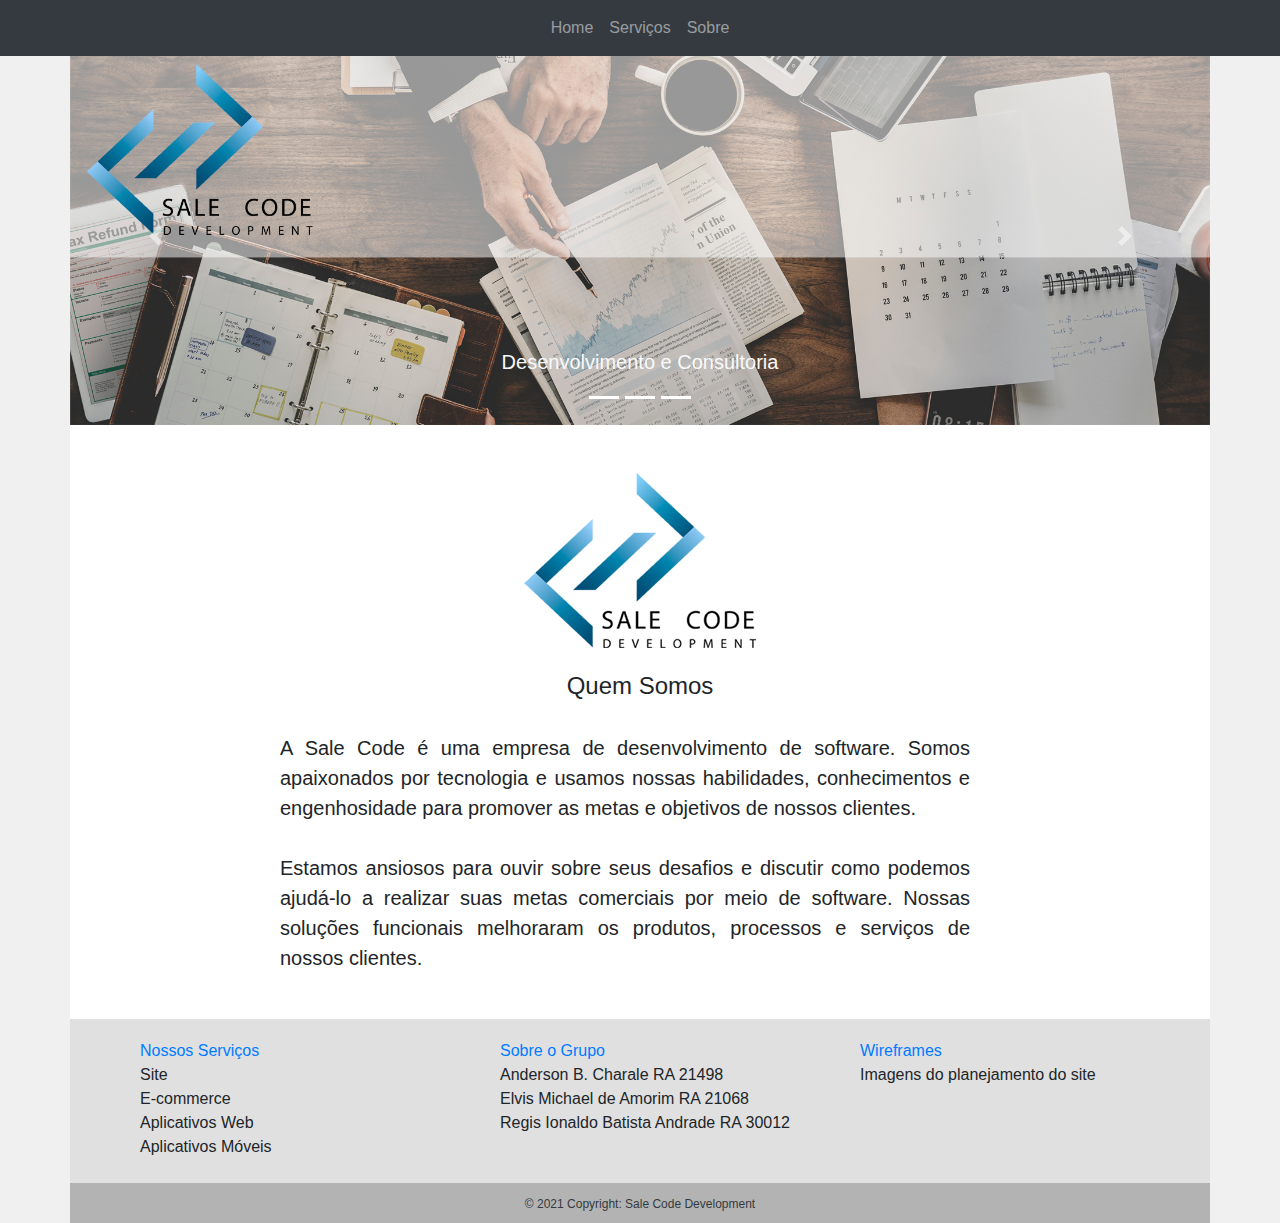
<file: index.html>
<!DOCTYPE html>
<html lang="pt-BR">
<head>
    <meta charset="UTF-8">
    <meta http-equiv="X-UA-Compatible" content="IE=edge">
    <meta name="viewport" content="width=device-width, initial-scale=1.0">

    <link rel="stylesheet" href="css/bootstrap.css">
    <link rel="stylesheet" href="css/estilo.css">
    <script type="text/javascript" src="js/jquery.js"></script>
    
    <title>Sale Code</title>
</head>
<body>
    <div class="container" id="folha">
        
        <div class="row">
            <header>
                <nav class="navbar navbar-expand-sm navbar-dark bg-dark fixed-top">
                    <button class="navbar-toggler" type="button" data-toggle="collapse" data-target="#navbarSaleCode">
                        <span class="navbar-toggler-icon"></span>
                    </button>
                    <div class="collapse navbar-collapse justify-content-center" id="navbarSaleCode">
                        <ul class="navbar-nav">
                            <li class="nav-item ">
                                <a class="nav-link" href="index.html">Home</a>
                            </li>
                            <li class="nav-item">
                                <a class="nav-link" href="servicos.html">Serviços</a>
                            </li>
                            <li class="nav-item">
                                <a class="nav-link" href="sobre.html">Sobre</a>
                            </li>
                        </ul>
                    </div>
                </nav>
            </header>

        </div>    
        
        <div class="row mt-5">
            <div id="carousel" class="carousel slide" data-ride="carousel">
                
                <ol class="carousel-indicators">
                    <li class="active" data-target="#carousel" data-slide-to="0"></li>
                    <li class="active" data-target="#carousel" data-slide-to="1"></li>
                    <li class="active" data-target="#carousel" data-slide-to="2"></li>
                </ol>
                
                <div class="carousel-inner">
                    <div class="carousel-item active">
                        <img class="img-fluid d-block" src="img/carousel-1.jpg" alt="Imagem Carousel 1">
                        <div class="carousel-caption d-none d-sm-block text-light">
                            <label class="lead">Desenvolvimento e Consultoria</label>
                        </div>
                    </div>
                    <div class="carousel-item">
                        <img class="img-fluid d-block" src="img/carousel-2.jpg" alt="Imagem Carousel 2">
                        <div class="carousel-caption d-none d-sm-block text-light">
                            <label class="lead">Software Personalizados</label>
                        </div>
                    </div>
                    <div class="carousel-item">
                        <img class="img-fluid d-block" src="img/carousel-3.jpg" alt="Imagem Carousel 3">
                        <div class="carousel-caption d-none d-sm-block text-light">
                            <label class="lead">Sobre o Desenvolvimento</label>
                        </div>
                    </div>
                </div>
                
                <a class="carousel-control-prev" href="#carousel" role="button" data-slide="prev">
                    <span class="carousel-control-prev-icon"></span>
                <span class="sr-only">Anterior</span>
            </a>

            <a class="carousel-control-next" href="#carousel" role="button" data-slide="next">
                <span class="carousel-control-next-icon"></span>
                <span class="sr-only">Próximo</span>
            </a>

            </div>            
        </div>    
        
        <div class="row">
            <div id="logotipo">
                <img class="mt-5" height="auto" src="img/logo2.png" alt="Logotipo Sale Code">
            </div>
        </div>
        
        <div class="row">
            <div class="col-12 text-center my-4">
                <h4>Quem Somos</h4>
            </div>
        </div>
        
        <div class="row col-12">
            
            <span class="col-2"></span>
            
            <p class="lead col-8 text-justify">
                A Sale Code é uma empresa de desenvolvimento de software. 
                Somos apaixonados por tecnologia e usamos nossas habilidades, 
                conhecimentos e engenhosidade para promover as metas e objetivos de nossos clientes.<br><br>
                Estamos ansiosos para ouvir sobre seus desafios e discutir como podemos ajudá-lo a 
                realizar suas metas comerciais por meio de software. Nossas soluções funcionais melhoraram 
                os produtos, processos e serviços de nossos clientes. <br><br>
            </p>

            <span class="col-2"></span>
        </div>            
        
        <div class="row">
            <footer class="text-left" id="footerRelativo" style="background-color: #e0e0e0;">
                <div class="container pt-1">
                    <section class="mb-2">
                        <div class="row col-12 mt-3" id="linha_footer">
                            <div class="col-4 text-center">
                                <ul>
                                    <li><a href="servicos.html">Nossos Serviços</a></li>
                                    <li>Site</li>
                                    <li>E-commerce</li>
                                    <li>Aplicativos Web</li>
                                    <li>Aplicativos Móveis</li>
                                </ul>
                            </div>
                            <div class="col-4 text-center">
                                <ul>
                                    <li><a href="sobre.html">Sobre o Grupo</a></li>
                                    <li>Anderson B. Charale RA 21498</li>
                                    <li>Elvis Michael de Amorim RA 21068</li>
                                    <li>Regis Ionaldo Batista Andrade RA 30012</li>
                                </ul>
                            </div>
                            <div class="col-4 text-center">
                                <ul>
                                    <li><a href="imagens.html">Wireframes</a></li>
                                    <li>Imagens do planejamento do site</li>
                                </ul>
                            </div>
                        </div>
                    </section>
                </div>
    
                <div class="text-center text-dark p-2" style="background-color: rgba(0, 0, 0, 0.2);">
                    <span class="texto-footer">
                        © 2021 Copyright:              
                    </span> 
                    <a class="text-dark" id="linkRodape" href="https://charalli.github.io/salecode/">Sale Code Development</a>
                </div>
            </footer>
        </div>
        
    </div>
</body>
</html>

<script type="text/javascript" src="js/bootstrap.js"></script>
</file>
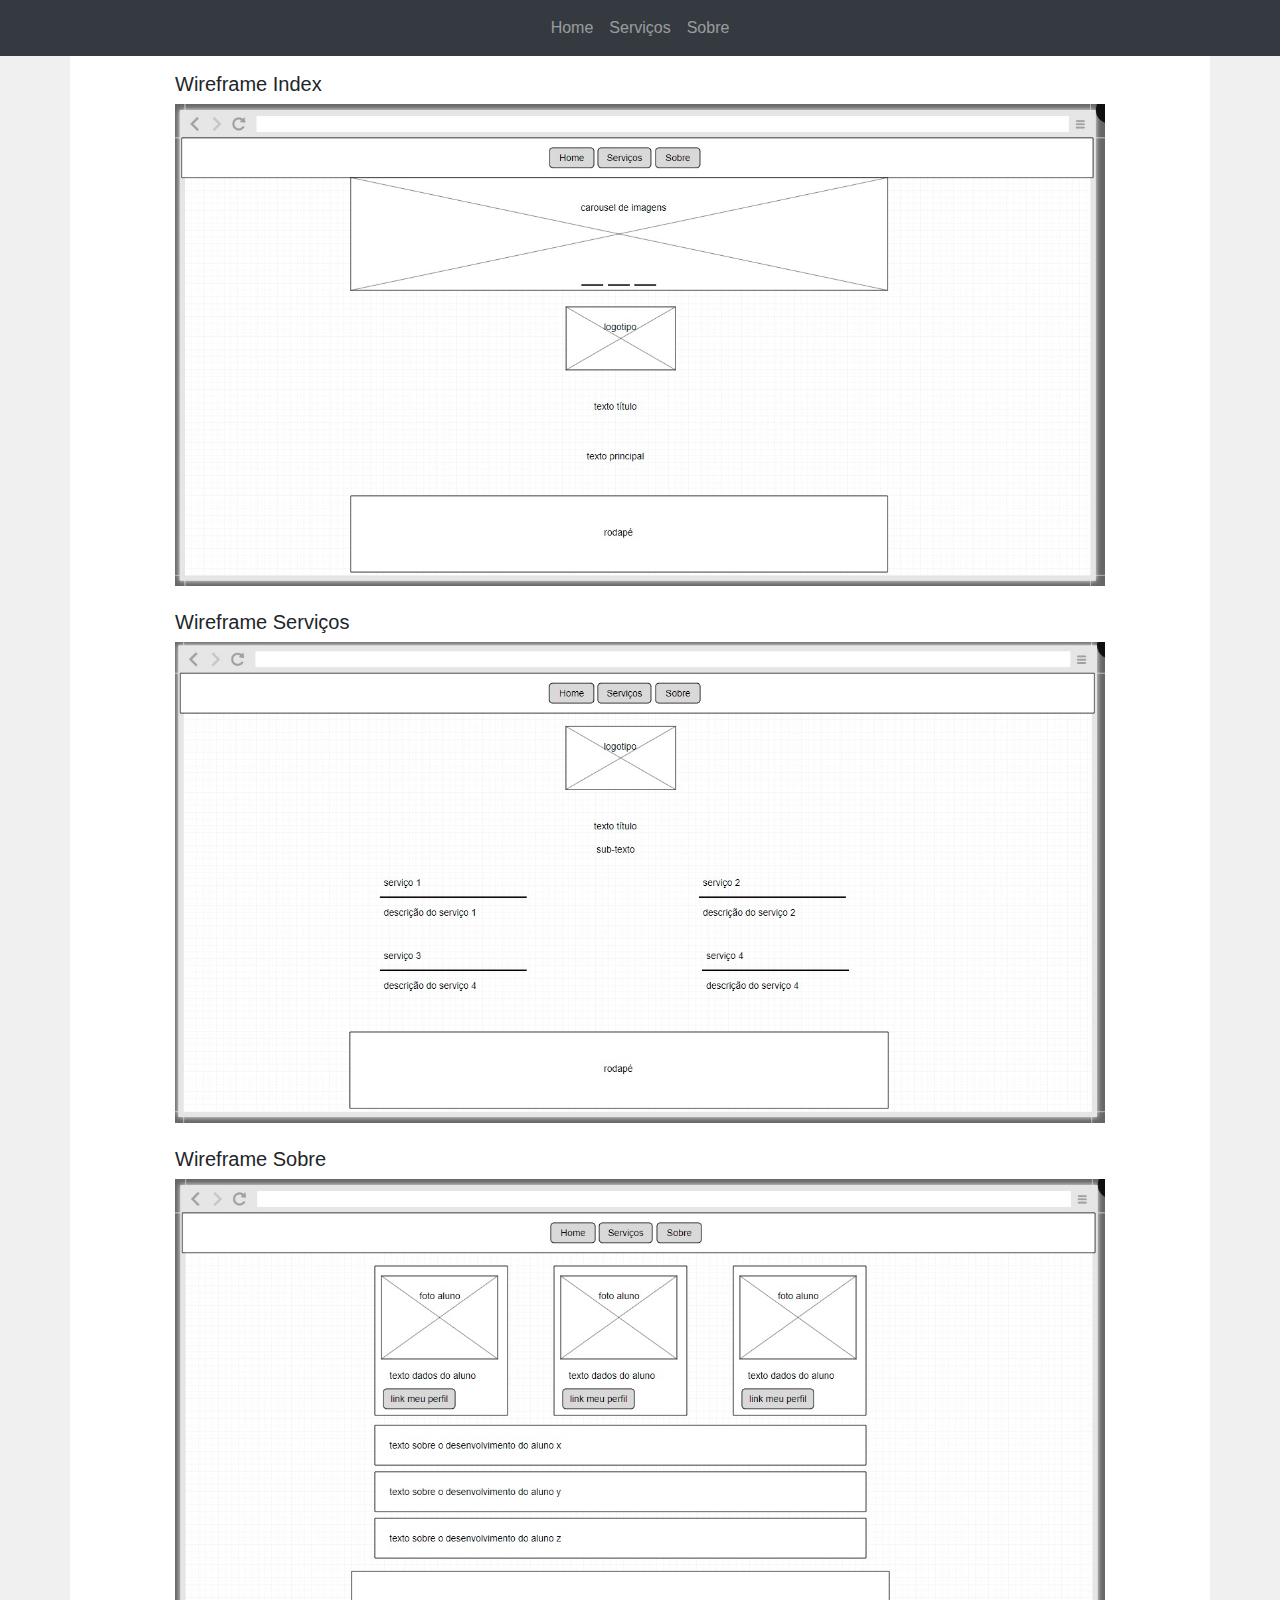
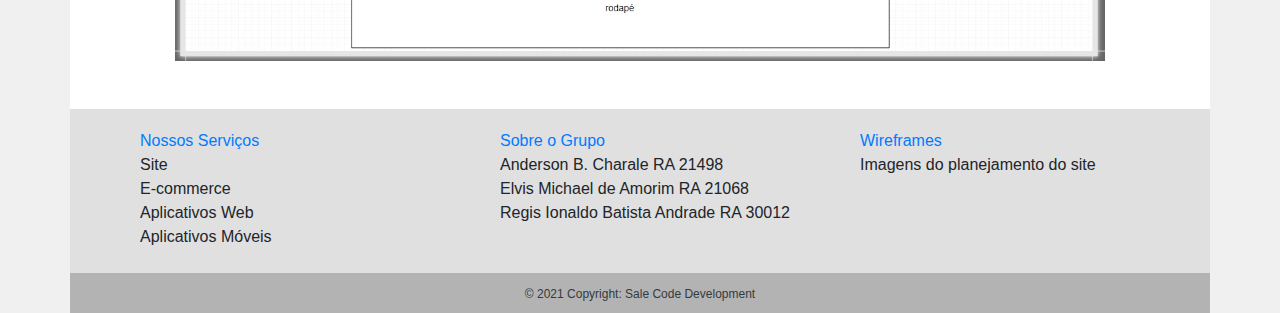
<file: imagens.html>
<!DOCTYPE html>
<html lang="pt-BR">
<head>
    <meta charset="UTF-8">
    <meta http-equiv="X-UA-Compatible" content="IE=edge">
    <meta name="viewport" content="width=device-width, initial-scale=1.0">

    <link rel="stylesheet" href="css/bootstrap.css">
    <link rel="stylesheet" href="css/estilo.css">
    <script type="text/javascript" src="js/jquery.js"></script>

    <title>Serviços</title>
</head>
<body>
    
    <div class="container" id="folha">
        <div class="row">
            <header>
                <nav class="navbar navbar-expand-sm navbar-dark bg-dark fixed-top">
                    <button class="navbar-toggler" type="button" data-toggle="collapse" data-target="#navbarSaleCode">
                        <span class="navbar-toggler-icon"></span>
                    </button>
                    <div class="collapse navbar-collapse justify-content-center" id="navbarSaleCode">
                        <ul class="navbar-nav">
                            <li class="nav-item ">
                                <a class="nav-link" href="index.html">Home</a>
                            </li>
                            <li class="nav-item">
                                <a class="nav-link" href="servicos.html">Serviços</a>
                            </li>
                            <li class="nav-item">
                                <a class="nav-link" href="sobre.html">Sobre</a>
                            </li>
                        </ul>
                    </div>
                </nav>
            </header>
        </div>
        
        <div class="row mt-4">
            <div class="container mt-5" id="folha">
                <div class="row">
                    <div id="logotipo">
                        <h5>Wireframe Index</h5>
                        <img class="mt-0 wireframe" src="img/Index.jpg" alt="Wireframe Index">
                    </div>
                </div>
                <div class="row mt-4">
                    <div id="logotipo">
                        <h5>Wireframe Serviços</h5>
                        <img class="mt-0 wireframe" src="img/Serviços.jpg" alt="Wireframe Index">
                    </div>
                </div>
                <div class="row mt-4">
                    <div id="logotipo">
                        <h5>Wireframe Sobre</h5>
                        <img class="mt-0 wireframe" src="img/Sobre.jpg" alt="Wireframe Index">
                    </div>
                </div>
            </div>            
        </div>

        <div class="row mt-5">
            <footer class="text-left" id="footerRelativo" style="background-color: #e0e0e0;">
                <div class="container pt-1">
                    <section class="mb-2">
                        <div class="row col-12 mt-3" id="linha_footer">
                            <div class="col-4 text-center">
                                <ul>
                                    <li><a href="servicos.html">Nossos Serviços</a></li>
                                    <li>Site</li>
                                    <li>E-commerce</li>
                                    <li>Aplicativos Web</li>
                                    <li>Aplicativos Móveis</li>
                                </ul>
                            </div>
                            <div class="col-4 text-center">
                                <ul>
                                    <li><a href="sobre.html">Sobre o Grupo</a></li>
                                    <li>Anderson B. Charale RA 21498</li>
                                    <li>Elvis Michael de Amorim RA 21068</li>
                                    <li>Regis Ionaldo Batista Andrade RA 30012</li>
                                </ul>
                            </div>
                            <div class="col-4 text-center">
                                <ul>
                                    <li><a href="imagens.html">Wireframes</a></li>
                                    <li>Imagens do planejamento do site</li>
                                </ul>
                            </div>
                        </div>
                    </section>
                </div>
    
                <div class="text-center text-dark p-2" style="background-color: rgba(0, 0, 0, 0.2);">
                    <span class="texto-footer">
                        © 2021 Copyright:              
                    </span> 
                    <a class="text-dark" id="linkRodape" href="https://charalli.github.io/salecode/">Sale Code Development</a>
                </div>
            </footer>
        </div>
    </div>

</body>
</html>

<script type="text/javascript" src="js/bootstrap.js"></script>
</file>
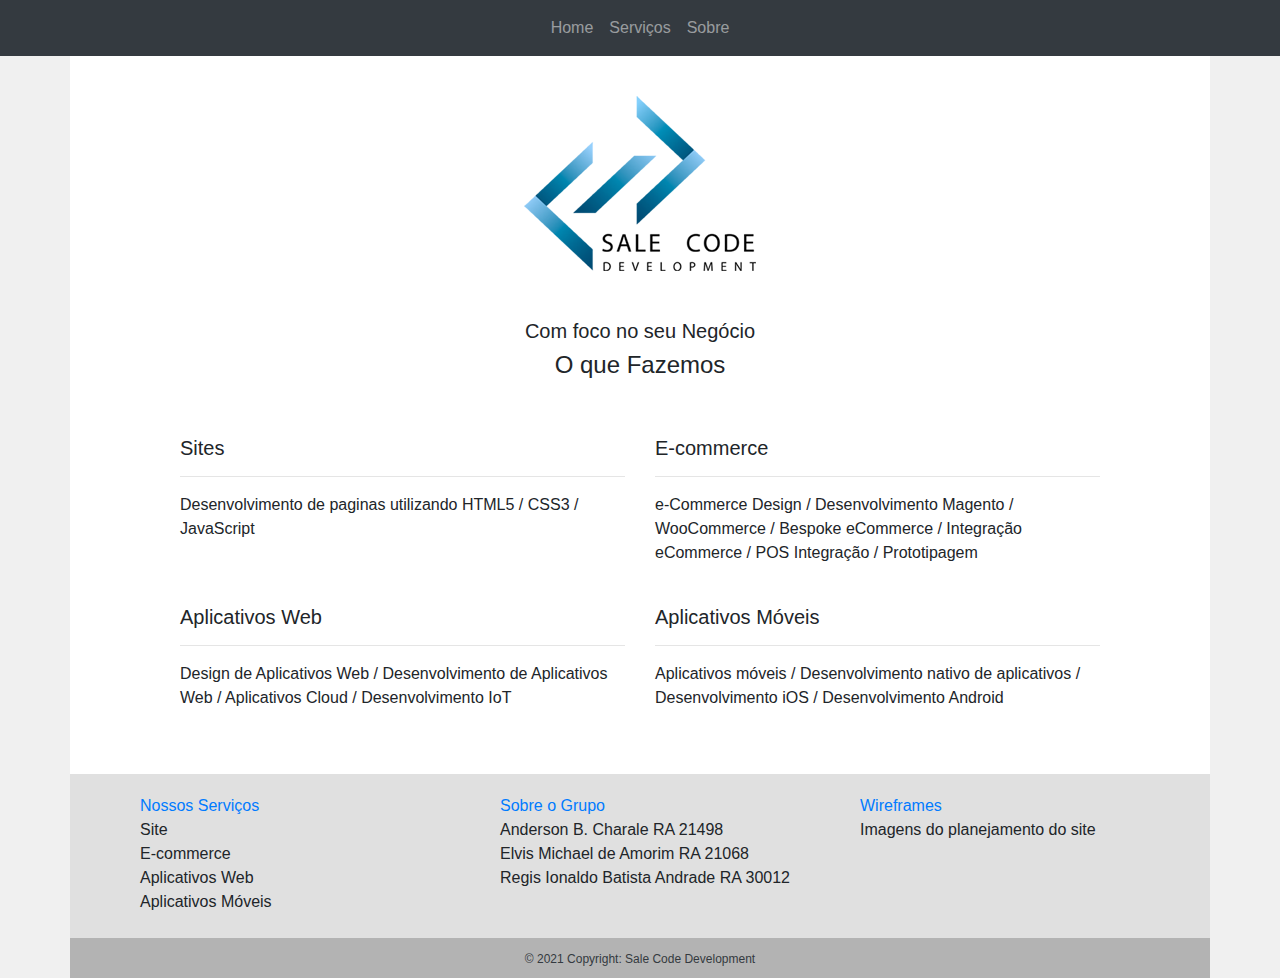
<file: servicos.html>
<!DOCTYPE html>
<html lang="pt-BR">
<head>
    <meta charset="UTF-8">
    <meta http-equiv="X-UA-Compatible" content="IE=edge">
    <meta name="viewport" content="width=device-width, initial-scale=1.0">

    <link rel="stylesheet" href="css/bootstrap.css">
    <link rel="stylesheet" href="css/estilo.css">
    <script type="text/javascript" src="js/jquery.js"></script>

    <title>Serviços</title>
</head>
<body>
    
    <div class="container" id="folha">
        <div class="row">
            <header>
                <nav class="navbar navbar-expand-sm navbar-dark bg-dark fixed-top">
                    <button class="navbar-toggler" type="button" data-toggle="collapse" data-target="#navbarSaleCode">
                        <span class="navbar-toggler-icon"></span>
                    </button>
                    <div class="collapse navbar-collapse justify-content-center" id="navbarSaleCode">
                        <ul class="navbar-nav">
                            <li class="nav-item ">
                                <a class="nav-link" href="index.html">Home</a>
                            </li>
                            <li class="nav-item">
                                <a class="nav-link" href="servicos.html">Serviços</a>
                            </li>
                            <li class="nav-item">
                                <a class="nav-link" href="sobre.html">Sobre</a>
                            </li>
                        </ul>
                    </div>
                </nav>
            </header>
        </div>
        
        <div class="row mt-4">
            <br>
            <br>
            <div class="container mt-4" id="folha">
                <div class="row">
                    <div id="logotipo">
                        <img class="mt-5" height="auto" src="img/logo2.png" alt="Logotipo Sale Code">
                    </div>
                </div>
                <div class="row">
                    <div class="col-12 text-center my-5">
                        <h1 class="lead">Com foco no seu Negócio</h1>
                        <h4>O que Fazemos</h4>
                    </div>
                </div>
                <div class="row">
                    <div class="col-1">

                    </div>
                    <div class="col-5">
                        <h5>Sites</h5>
                        <hr>
                        <p>
                            Desenvolvimento de paginas utilizando HTML5 / CSS3 / JavaScript
                        </p>
                    </div>
                    <div class="col-5">
                        <h5>E-commerce</h5>
                        <hr>
                        <p>
                            e-Commerce Design / Desenvolvimento Magento / WooCommerce / Bespoke eCommerce / Integração eCommerce / POS Integração / Prototipagem
                        </p>
                    </div>
                    <div class="col-1">

                    </div>
                </div>
                <div class="row mt-4">
                    <div class="col-1">

                    </div>
                    <div class="col-5">
                        <h5>Aplicativos Web</h5>
                        <hr>
                        <p>
                            Design de Aplicativos Web / Desenvolvimento de Aplicativos Web / Aplicativos Cloud / Desenvolvimento IoT
                        </p>
                    </div>
                    <div class="col-5">
                        <h5>Aplicativos Móveis</h5>
                        <hr>
                        <p>
                            Aplicativos móveis / Desenvolvimento nativo de aplicativos / Desenvolvimento iOS / Desenvolvimento Android
                        </p>
                    </div>
                    <div class="col-1">

                    </div>
                </div>             
            </div>            
        </div>

        <div class="row mt-5">
            <footer class="text-left" id="footerRelativo" style="background-color: #e0e0e0;">
                <div class="container pt-1">
                    <section class="mb-2">
                        <div class="row col-12 mt-3" id="linha_footer">
                            <div class="col-4 text-center">
                                <ul>
                                    <li><a href="servicos.html">Nossos Serviços</a></li>
                                    <li>Site</li>
                                    <li>E-commerce</li>
                                    <li>Aplicativos Web</li>
                                    <li>Aplicativos Móveis</li>
                                </ul>
                            </div>
                            <div class="col-4 text-center">
                                <ul>
                                    <li><a href="sobre.html">Sobre o Grupo</a></li>
                                    <li>Anderson B. Charale RA 21498</li>
                                    <li>Elvis Michael de Amorim RA 21068</li>
                                    <li>Regis Ionaldo Batista Andrade RA 30012</li>
                                </ul>
                            </div>
                            <div class="col-4 text-center">
                                <ul>
                                    <li><a href="imagens.html">Wireframes</a></li>
                                    <li>Imagens do planejamento do site</li>
                                </ul>
                            </div>
                        </div>
                    </section>
                </div>
    
                <div class="text-center text-dark p-2" style="background-color: rgba(0, 0, 0, 0.2);">
                    <span class="texto-footer">
                        © 2021 Copyright:              
                    </span> 
                    <a class="text-dark" id="linkRodape" href="https://charalli.github.io/salecode/">Sale Code Development</a>
                </div>
            </footer>
        </div>
    </div>

</body>
</html>

<script type="text/javascript" src="js/bootstrap.js"></script>
</file>
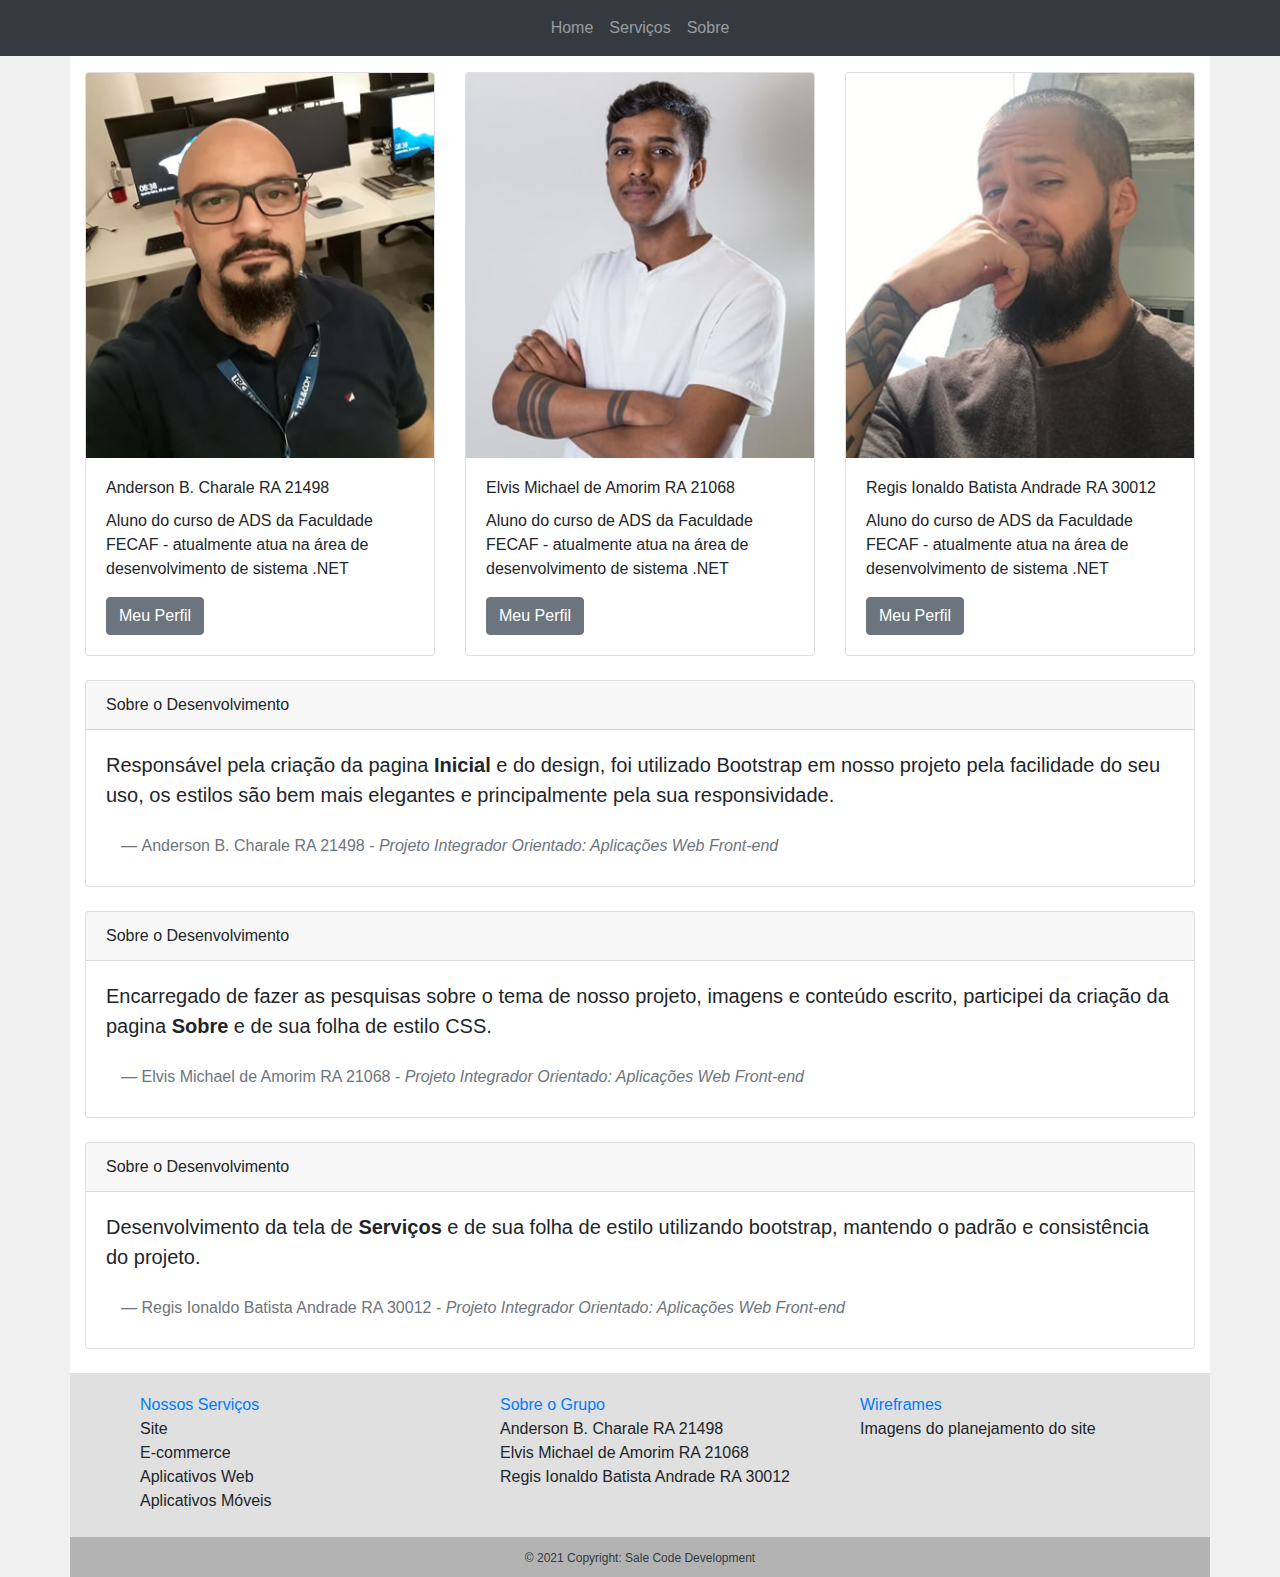
<file: sobre.html>
<!DOCTYPE html>
<html lang="pt-BR">
<head>
    <meta charset="UTF-8">
    <meta http-equiv="X-UA-Compatible" content="IE=edge">
    <meta name="viewport" content="width=device-width, initial-scale=1.0">

    <link rel="stylesheet" href="css/bootstrap.css">
    <link rel="stylesheet" href="css/estilo.css">
    <script type="text/javascript" src="js/jquery.js"></script>

    <title>Sobre</title>
</head>
<body>
    <div class="container" id="folha">
        <div class="row">
            <header>
                <nav class="navbar navbar-expand-sm navbar-dark bg-dark fixed-top">
                    <button class="navbar-toggler" type="button" data-toggle="collapse" data-target="#navbarSaleCode">
                        <span class="navbar-toggler-icon"></span>
                    </button>
                    <div class="collapse navbar-collapse justify-content-center" id="navbarSaleCode">
                        <ul class="navbar-nav">
                            <li class="nav-item ">
                                <a class="nav-link" href="index.html">Home</a>
                            </li>
                            <li class="nav-item">
                                <a class="nav-link" href="servicos.html">Serviços</a>
                            </li>
                            <li class="nav-item">
                                <a class="nav-link" href="sobre.html">Sobre</a>
                            </li>
                        </ul>
                    </div>
                </nav>
            </header>
        </div>
        
        <div class="row mt-4">
            <br>
            <br>
            <div class="container mt-5" id="folha">
                <div class="card-deck">
                    <div class="card">
                        <img class="card-img-top" src="img/Anderson.jpg" alt="Card image cap">
                        <div class="card-body">
                            <h6 class="card-title">Anderson B. Charale RA 21498</h6>
                            <p class="card-text">Aluno do curso de ADS da Faculdade FECAF - atualmente atua na área de desenvolvimento de sistema .NET </p>
                            <p class="card-text">
                                <a class="btn btn-secondary" href="https://charalli.github.io/meuperfil/" target="_blank">Meu Perfil</a>
                            </p>
                        </div>
                    </div>
                    <div class="card">
                        <img class="card-img-top" src="img/Elvis.jpg" alt="Card image cap">
                        <div class="card-body">
                            <h6 class="card-title">Elvis Michael de Amorim RA 21068</h6>
                            <p class="card-text">Aluno do curso de ADS da Faculdade FECAF - atualmente atua na área de desenvolvimento de sistema .NET </p>
                            <p class="card-text">
                                <a class="btn btn-secondary" href="https://indianozz.github.io/MeuPerfil/" target="_blank">Meu Perfil</a>
                            </p>
                        </div>
                    </div>
                    <div class="card">
                        <img class="card-img-top" src="img/Regis.jpg" alt="Card image cap">
                        <div class="card-body">
                            <h6 class="card-title">Regis Ionaldo Batista Andrade RA 30012</h6>
                            <p class="card-text">Aluno do curso de ADS da Faculdade FECAF - atualmente atua na área de desenvolvimento de sistema .NET </p>
                            <p class="card-text">
                                <a class="btn btn-secondary" href="https://andrade-regis.github.io/" target="_blank">Meu Perfil</a>
                            </p>
                        </div>
                    </div>
                </div>            
                
                <div class="card mt-4">
                    <div class="card-header">
                        Sobre o Desenvolvimento
                    </div>
                    <div class="card-body">
                        <blockquote class="blockquote mb-0">
                        <p class="mb-4">
                            Responsável pela criação da pagina <strong>Inicial</strong> e do design, 
                            foi utilizado Bootstrap em nosso projeto pela facilidade do seu uso,
                            os estilos são bem mais elegantes e principalmente pela sua responsividade. 
                        </p>
                        <footer class="blockquote-footer mb-2  col-12">Anderson B. Charale RA 21498 - 
                            <cite title="Source Title">Projeto Integrador Orientado: Aplicações Web Front-end</cite>
                        </footer>
                        </blockquote>
                    </div>
                </div>
    
                <div class="card mt-4">
                    <div class="card-header">
                        Sobre o Desenvolvimento
                    </div>
                    <div class="card-body">
                        <blockquote class="blockquote mb-0">
                        <p class="mb-4">
                            Encarregado de fazer as pesquisas sobre o tema de nosso projeto,
                            imagens e conteúdo escrito, participei da criação da pagina <strong>Sobre</strong>
                            e de sua folha de estilo CSS.  
                        </p>
                        <footer class="blockquote-footer mb-2  col-12">Elvis Michael de Amorim RA 21068 - 
                            <cite title="Source Title">Projeto Integrador Orientado: Aplicações Web Front-end</cite>
                        </footer>
                        </blockquote>
                    </div>
                </div>
    
                <div class="card mt-4">
                    <div class="card-header">
                        Sobre o Desenvolvimento
                    </div>
                    <div class="card-body">
                        <blockquote class="blockquote mb-0">
                        <p class="mb-4">
                            Desenvolvimento da tela de <strong>Serviços</strong> e de sua folha de estilo utilizando bootstrap, mantendo
                            o padrão e consistência do projeto.  
                        </p>
                        <footer class="blockquote-footer mb-2 col-12">Regis Ionaldo Batista Andrade RA 30012 - 
                            <cite title="Source Title">Projeto Integrador Orientado: Aplicações Web Front-end</cite>
                        </footer>
                        </blockquote>
                    </div>
                </div>
            </div>
            
        </div>
    
        <div class="row mt-4">
            <footer class="text-left" id="footerRelativo" style="background-color: #e0e0e0;">
                <div class="container pt-1">
                    <section class="mb-2">
                        <div class="row col-12 mt-3" id="linha_footer">
                            <div class="col-4 text-center">
                                <ul>
                                    <li><a href="servicos.html">Nossos Serviços</a></li>
                                    <li>Site</li>
                                    <li>E-commerce</li>
                                    <li>Aplicativos Web</li>
                                    <li>Aplicativos Móveis</li>
                                </ul>
                            </div>
                            <div class="col-4 text-center">
                                <ul>
                                    <li><a href="sobre.html">Sobre o Grupo</a></li>
                                    <li>Anderson B. Charale RA 21498</li>
                                    <li>Elvis Michael de Amorim RA 21068</li>
                                    <li>Regis Ionaldo Batista Andrade RA 30012</li>
                                </ul>
                            </div>
                            <div class="col-4 text-center">
                                <ul>
                                    <li><a href="imagens.html">Wireframes</a></li>
                                    <li>Imagens do planejamento do site</li>
                                </ul>
                            </div>
                        </div>
                    </section>
                </div>
    
                <div class="text-center text-dark p-2" style="background-color: rgba(0, 0, 0, 0.2);">
                    <span class="texto-footer">
                        © 2021 Copyright:              
                    </span> 
                    <a class="text-dark" id="linkRodape" href="https://charalli.github.io/salecode/">Sale Code Development</a>
                </div>
            </footer>
        </div>
    </div>
</body>
</html>

<script type="text/javascript" src="js/bootstrap.js"></script>
</file>
<file: css/estilo.css>
body{
    background-color: #f0f0f0;
}

#logotipo{
    margin-left: auto;
    margin-right: auto;
    width: auto;
}

li{
    list-style: none;
    font-size: 16;
    text-align: left;
}

.texto-footer{
    font-size: 12px;
}

#linkRodape{
    font-size: 12px;
}

#folha{
    background-color: white;
    height: auto;
}

footer {
    position:absolute;
    bottom:0;
    width:100%;
}

#footerRelativo {
    position:relative;
    bottom:0;
    width:100%;
}

.wireframe{
    width: 930px;
    height: auto;
}
</file>
